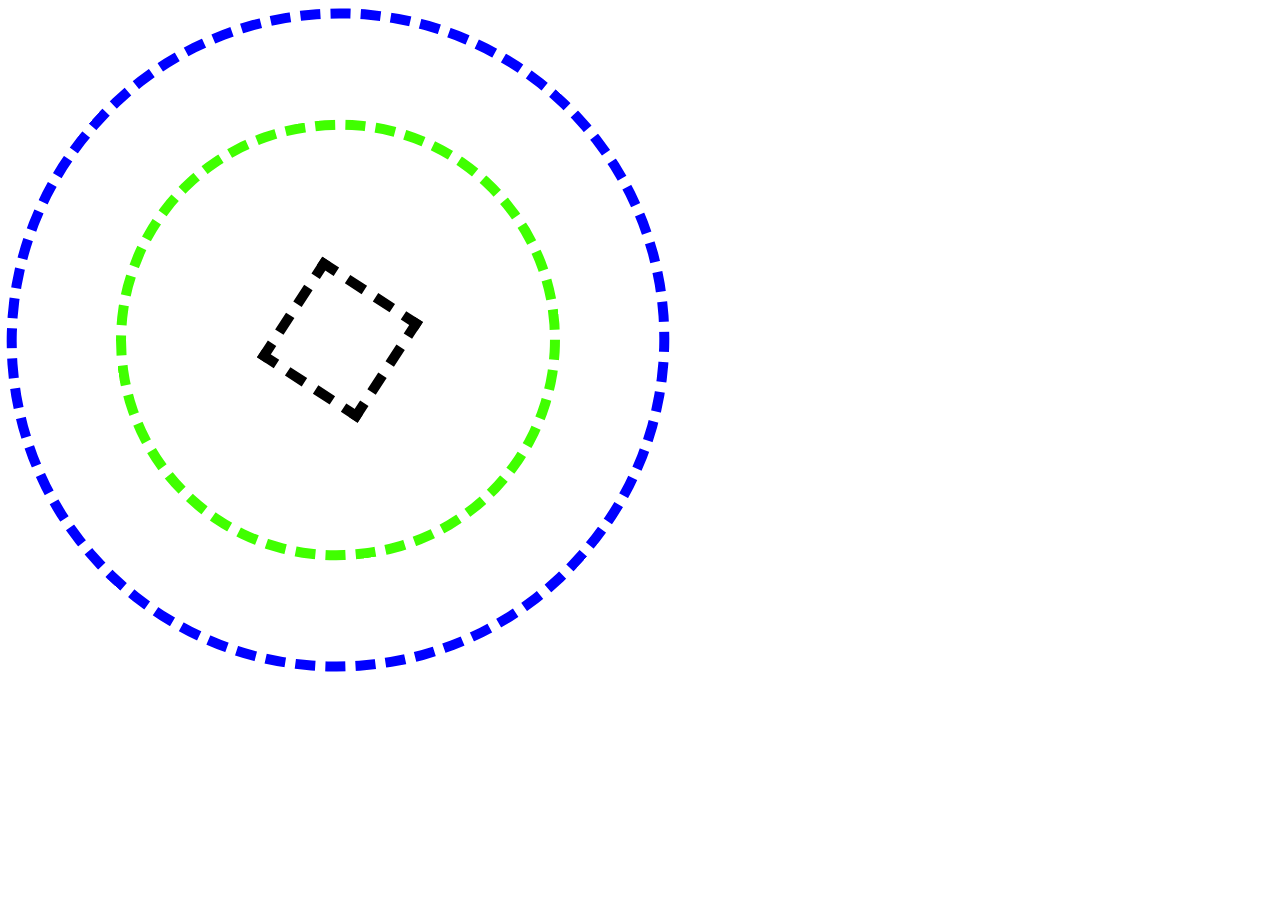
<file: circulosGirando.html/index.html>
<!DOCTYPE html>
<html lang="en">
<head>
    <meta charset="UTF-8">
    <meta http-equiv="X-UA-Compatible" content="IE=edge">
    <meta name="viewport" content="width=device-width, initial-scale=1.0">
    <title>Document</title>
    <style>
        #div1, #div2, #div3{
            border: 10px dashed;
            display: inline-block;
            position: relative;
            
        }
        #div3{
            padding: 100px;
            border-radius: 500px;
            border-color: blue;

        }
        #div2{
            padding: 150px;
            border-radius: 350px;
            border-color: #40ff00;
        }
        #div1{
            padding: 50px;
        }
    </style>
</head>
<body>
    
    <div id="div3">
        <div id="div2">
            <div id="div1"></div>
        </div>
    </div>
    <script>
        var div1 = document.getElementById('div1')
        var div2 = document.getElementById('div2')
        var div3 = document.getElementById('div3')
        var ang = 0
        var anima
        function anima() {
            if (ang > 360){
                ang = 0
            }
            div1.style.transform = `rotate(${ang}deg)`
            div2.style.transform = `rotate(${ang}deg)`
            div3.style.transform = `rotate(${ang}deg)`
            requestAnimationFrame(anima)
            ang +=1
        }
        anima()
    </script>
</body>
</html>
</file>
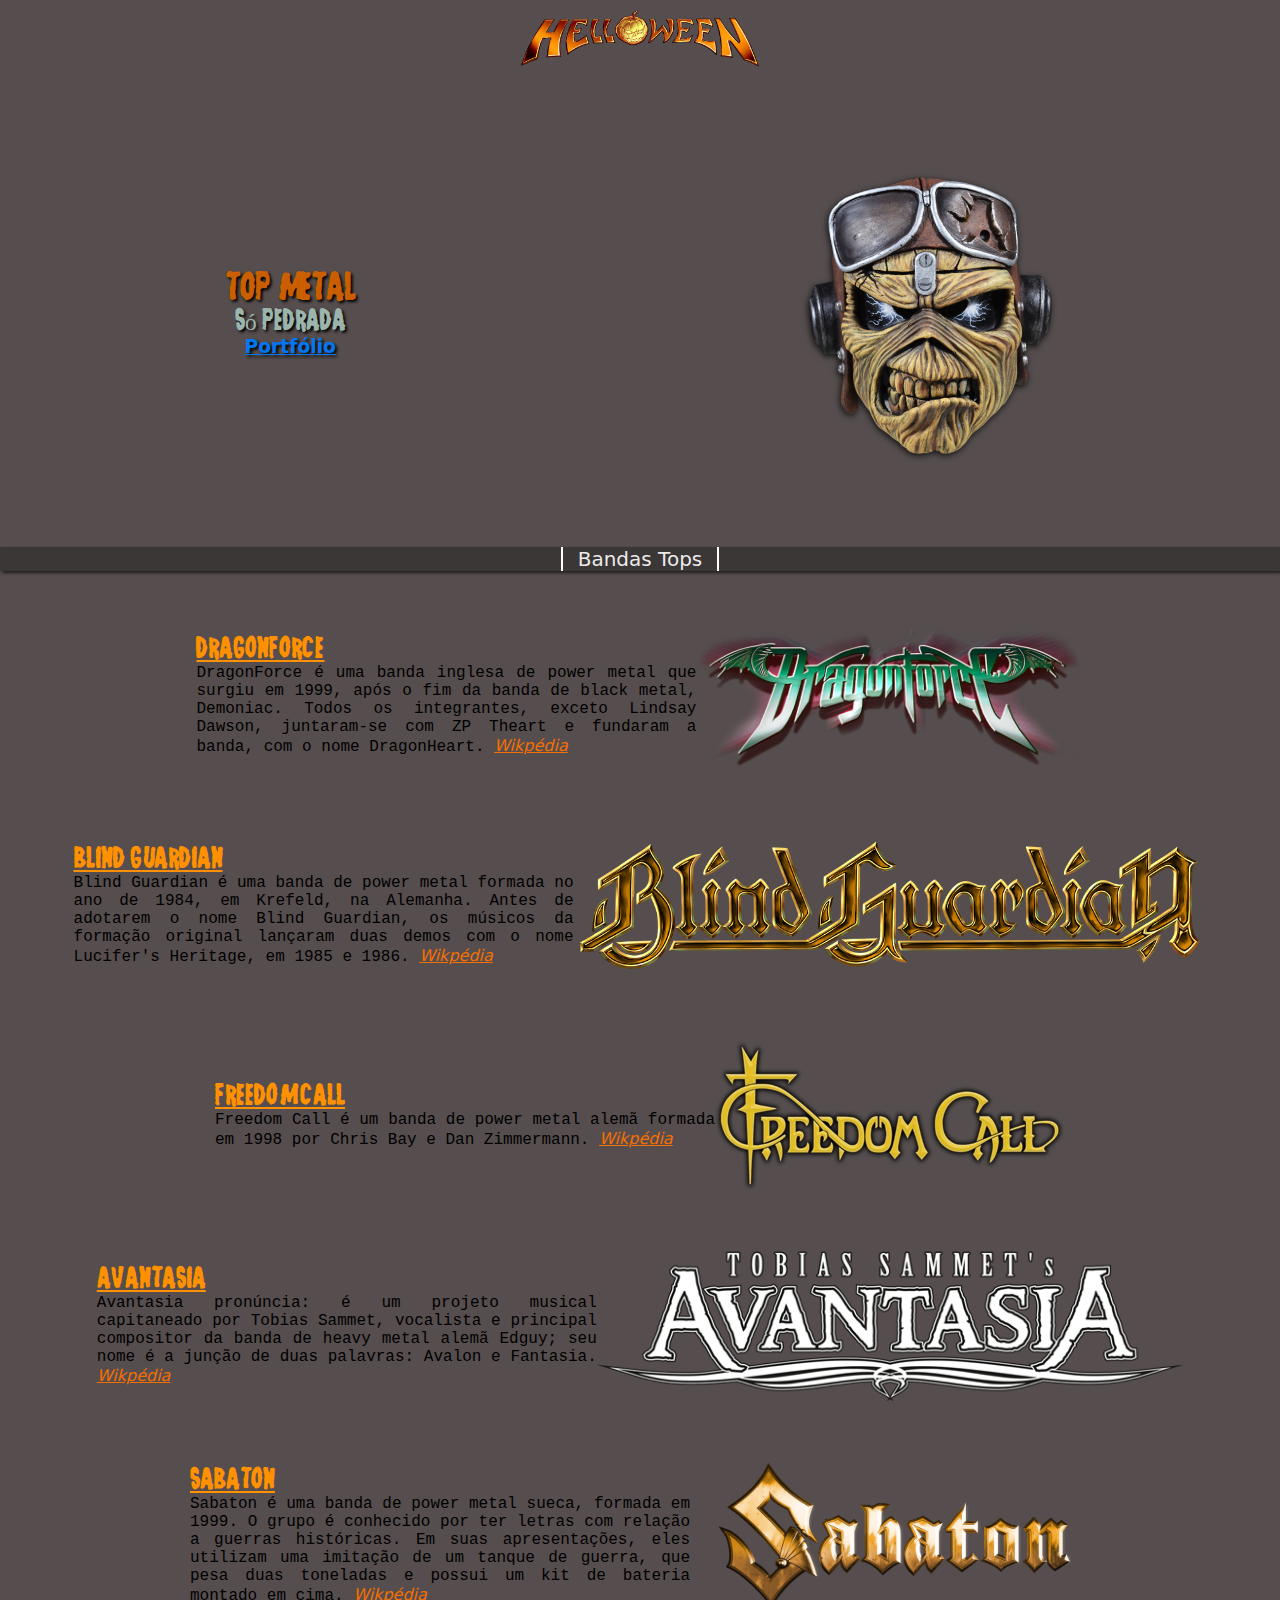
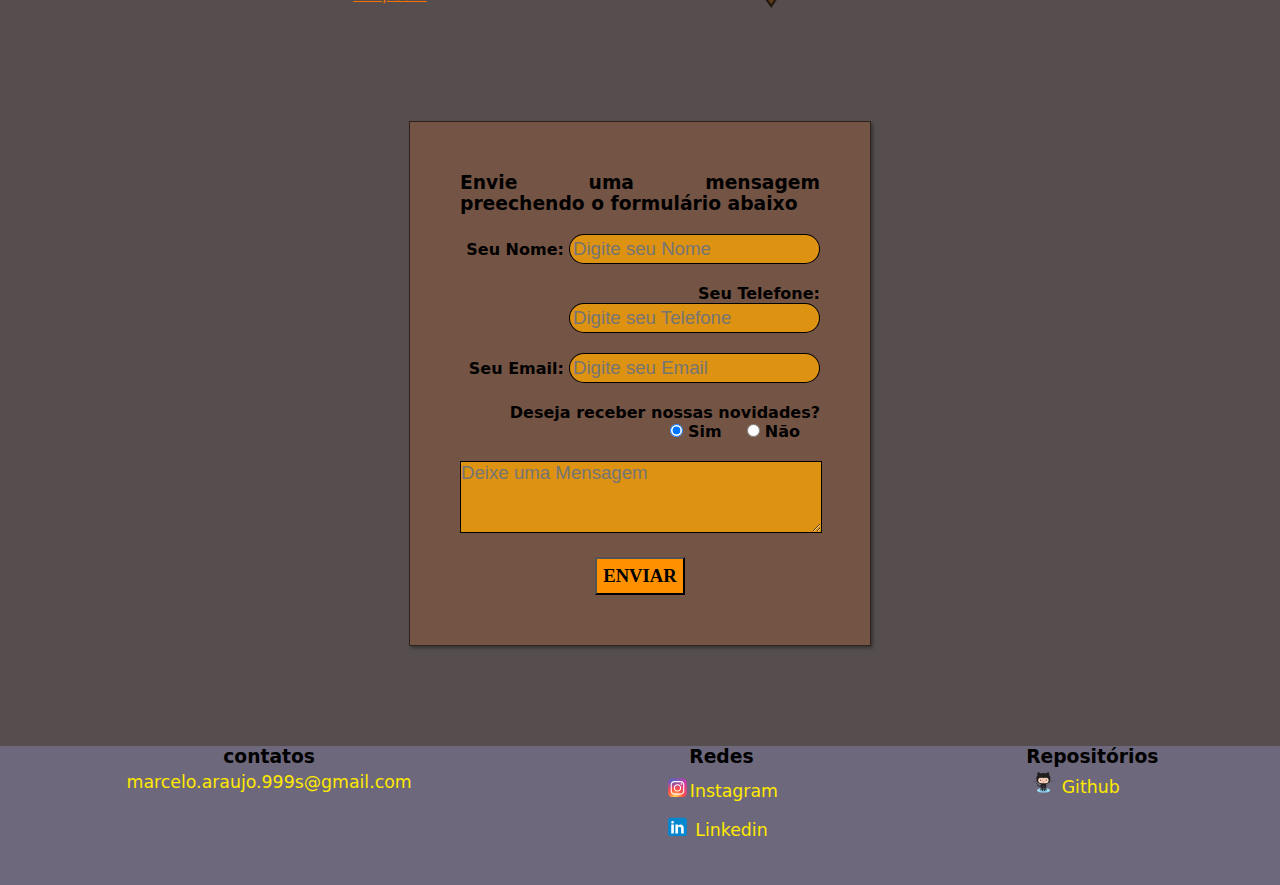
<file: topbandas/index.html>
<!DOCTYPE html>
<html lang="pt-br">
<head>
    <meta charset="UTF-8">
    <meta http-equiv="X-UA-Compatible" content="IE=edge">
    <meta name="viewport" content="width=device-width, initial-scale=1.0">
    <title>Top Metal</title>
    <link rel="stylesheet" href="style.css">
</head>
<body>
    <header id="header">
        <img  src="helloween-capa.png">
    </header>
    
    <div class="container-main">
        <div>
            <h1>Top Metal</h1>
            <h2>Só pedrada</h2>
            <h3><a href="mar-marcelo.herokuapp.com">Portfólio</a></h3>
        </div>
        <img src="iron.png">
    </div>

    <div id="divisao"><span>Bandas Tops</span></div>

    <span id="iframe">
        <abbr title="Fechar video"><span>[X]</span></abbr>
        <iframe frameborder="1" name="video"></iframe>
    </span>
    
    <div class="banda">
        <div>
            <a href="https://player.vimeo.com/video/150713728" target="video"><h2>Dragonforce</h2></a>
            <p>DragonForce é uma banda inglesa de power metal que surgiu em 1999, após o fim da banda de black metal, Demoniac. Todos os integrantes, exceto Lindsay Dawson, juntaram-se com ZP Theart e fundaram a banda, com o nome DragonHeart. <em><a href="https://pt.wikipedia.org/wiki/DragonForce" target="_blank" rel="external">Wikpédia</a></em></p>   
        </div>
        <img src="dragonforce.png" alt="">
    </div>
    <div class="banda">
        <div>
            <a href="https://player.vimeo.com/video/31319433" target="video"><h2>Blind Guardian</h2></a>
            <p>Blind Guardian é uma banda de power metal formada no ano de 1984, em Krefeld, na Alemanha. Antes de adotarem o nome Blind Guardian, os músicos da formação original lançaram duas demos com o nome Lucifer's Heritage, em 1985 e 1986. <em><a href="https://pt.wikipedia.org/wiki/Blind_Guardian" target="_blank" rel="external">Wikpédia</a></em></p>   
        </div>
        <img src="blindguardian.png">
    </div>
    <div class="banda">
        <div>
            <a href="https://www.youtube.com/embed/Pwv-FGhqwpw" target="video"><h2>Freedom Call</h2></a>
            <p>Freedom Call é um banda de power metal alemã formada em 1998 por Chris Bay e Dan Zimmermann. <em><a href="https://pt.wikipedia.org/wiki/Freedom_Call" target="_blank" rel="external">Wikpédia</a></em></p>   
        </div>
        <img src="FreedomCall.png">
    </div>
    <div class="banda">
        <div>
            <a href="https://player.vimeo.com/video/225193931" target="video"><h2>Avantasia</h2></a>
            <p>Avantasia pronúncia: é um projeto musical capitaneado por Tobias Sammet, vocalista e principal compositor da banda de heavy metal alemã Edguy; seu nome é a junção de duas palavras: Avalon e Fantasia. <em><a href="https://pt.wikipedia.org/wiki/Avantasia" target="_blank" rel="external">Wikpédia</a></em></p>   
        </div>
        <img src="Avantasia_Logo.png">
    </div>
    <div class="banda">
        <div>
            <a href="https://player.vimeo.com/video/9515659" target="video"><h2>Sabaton</h2></a>
            <p>Sabaton é uma banda de power metal sueca, formada em 1999. O grupo é conhecido por ter letras com relação a guerras históricas. Em suas apresentações, eles utilizam uma imitação de um tanque de guerra, que pesa duas toneladas e possui um kit de bateria montado em cima. <em><a href="https://pt.wikipedia.org/wiki/Sabaton" target="_blank" rel="external">Wikpédia</a></em></p>   
        </div>
        <img src="babaton-logo.png">
    </div>

    <div class="formulario">
        <h3>Envie uma mensagem preechendo o formulário abaixo</h3>
        <form action="index.html" id="form-campos">
            <div>
                <label for="nome">Seu Nome:</label>
                <input type="text" id="nome" placeholder="Digite seu Nome">
            </div>

            <div>
                <label for="telefone">Seu Telefone:</label>
                <input type="tel" maxlength="20" id="telefone" placeholder="Digite seu Telefone">
            </div>

            <div>
                <label for="email" >Seu Email:</label>
                <input type="email" placeholder="Digite seu Email" id="email">
            </div>

            <div>
                <h4>Deseja receber nossas novidades?</h4>
                <span>
                    <input type="radio" name="novis" id="sim" checked>
                    <label for="sim">Sim</label>
                </span>
                
                <span>
                    <input type="radio" id="nao" name="novis">
                    <label for="nao">Não</label>
                </span>
                
            </div>

            <textarea placeholder="Deixe uma Mensagem"></textarea>
            <button onclick="enviar()">ENVIAR</button>
        </form>
    </div>

    <footer class="rodape">
        <div>
            <h3>contatos</h3>
            <a href="https://marcelo.araujo.999s@gmail.com">marcelo.araujo.999s@gmail.com</a>
        </div>
        <div>
            <h3>Redes</h3>
            <a href="#"><img src="instagram.svg" alt="">Instagram</a>
            <a href="https://www.linkedin.com/in/marcelo-araujo-2026841b4/"><img src="likedinIcon.svg" alt=""> Linkedin</a>
        </div>
        <div>
            <h3>Repositórios</h3>
            <a href="https://github.com/marcelo-py"><img src="Octocat.png" alt=""> Github</a>
        </div>
    </footer>

    <script>
        var iframe = document.getElementById('iframe')
        var iframe_video = document.querySelector('#iframe iframe')
        var fechar = document.querySelector('#iframe span')
        var banda_link = document.querySelectorAll('.banda a')
        var nome_form = document.getElementById('nome')
        fechar.addEventListener('click', fecharVideo)
        for (let b in banda_link){
            banda_link[b].addEventListener('click', abrirVideo)
        }

        function abrirVideo(){
            iframe.style.display = 'block'
        }
        function fecharVideo(){
            iframe.style.display = 'none'
            iframe_video.src = ''
        }
        function enviar(){
            if (nome_form.value.length < 1){
                alert('Campo nome do formulario não pode ficar vazio!')
            }else{
                alert(`Mensagem de ${nome.value} Enviada!`)
            }
            
        }
    </script>
</body>
</html>
</file>
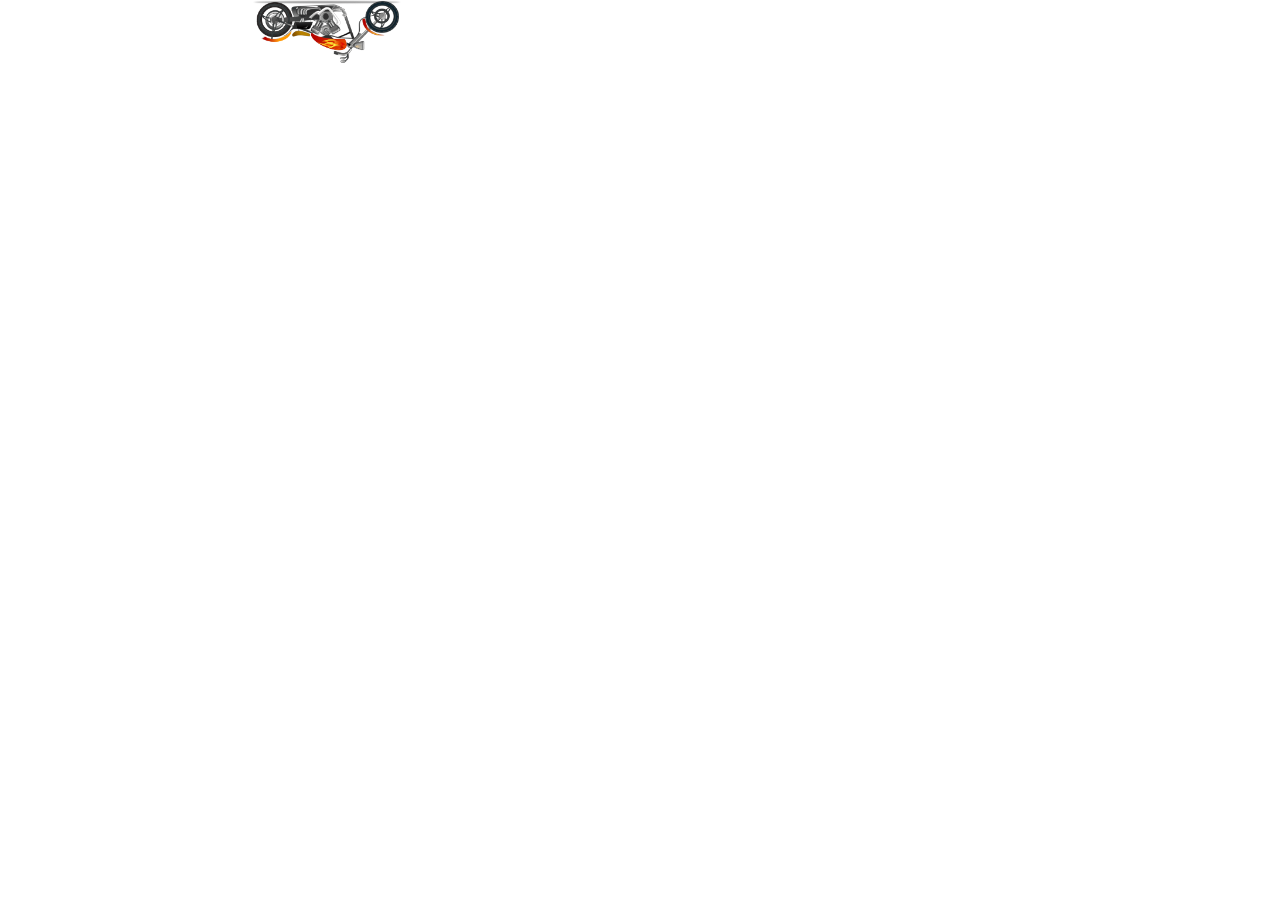
<file: motoAndando/motoEmMovimento.html>
<!DOCTYPE html>
<html lang="pt-br">
<head>
    <meta charset="UTF-8">
    <meta http-equiv="X-UA-Compatible" content="IE=edge">
    <meta name="viewport" content="width=device-width, initial-scale=1.0">
    <title>Moto em Movimento</title>
    <style>
        *{
            padding: 0;
            margin: 0;
        }
        #moto{
            max-width: 150px;
            transform: scaleY(-1);
            position: relative;
        }
    </style>
    <script>
        var px, py, dx, dy, vel, obj, anima

        function inicia(){
            px = 0
            py = 0
            dx = 1
            dy = 1
            vel = 6
            obj = document.getElementById('moto')
            movimentar()
        }
        function movimentar(){
            if (px <= 650){
                px += dx*vel
            } else{
                dy = 1
                py += dx*vel
                obj.style.transform = 'rotate(80deg) scaleY(-1)'
            }
            if (py >= 650){
                dx = -1
                px += dx*vel
                obj.style.transform = 'rotate(360deg) scaleX(-1)'
            }
            if (px <= -1){
                dy = -1
                py += dy*vel
            }
            obj.style.left = px+'px'
            obj.style.top = py+'px'
            
            
            anima = requestAnimationFrame(movimentar)
        }
        window.addEventListener('load', inicia)
    </script>
</head>
<body>
    <img src="moto.png" id="moto">
</body>
</html>
</file>
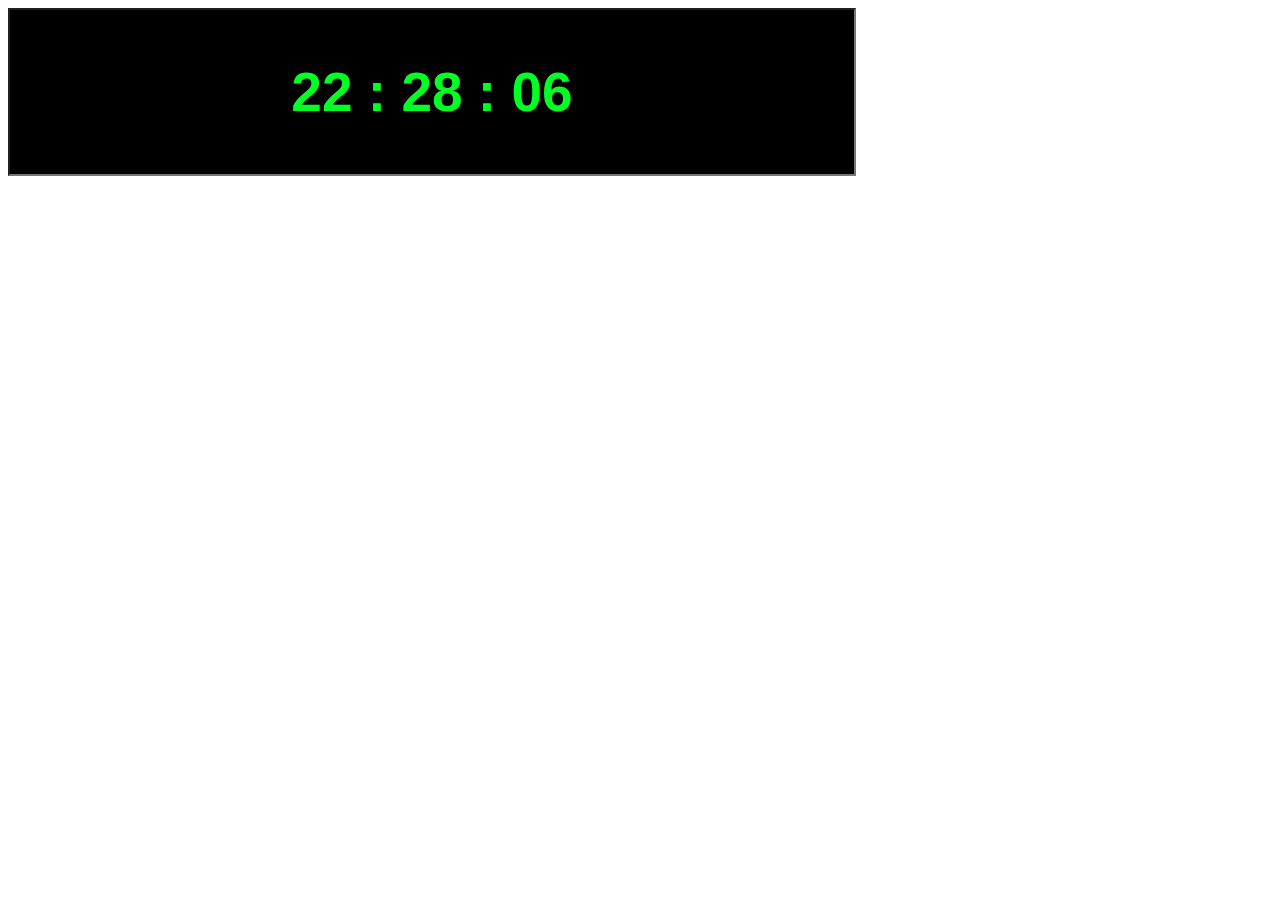
<file: relogio-digital/relogio2.html>
<!DOCTYPE html>
<html lang="pt-br">
<head>
    <meta charset="UTF-8">
    <meta http-equiv="X-UA-Compatible" content="IE=edge">
    <meta name="viewport" content="width=device-width, initial-scale=1.0">
    <title>Relogio</title>

    <style>
        #relogio{
            text-align: center;
            font-weight: bold;
            font-size: 55px;
            color: #0f2;
            background: #000000;
            padding: 50px;
        }
    </style>

    <script>

        function relogio(){
            var data = new Date()
            var hor = data.getHours()
            var min = data.getMinutes()
            var seg = data.getSeconds()

            var obj = document.getElementById('relogio')

            if (hor < 10){
                hora = '0'+hora
            }
            if (min < 10){
                min = '0'+min
            }
            if (seg < 10){
                seg = '0'+seg
            }
             
            obj.value = `${hor} : ${min} : ${seg}`
        }
        var hora = setInterval(relogio, 1)
    </script>
</head>
<body>
    
    <input type="text" id="relogio">
</body>
</html>
</file>
<file: topbandas/style.css>
*{
    padding: 0;
    margin: 0;
    font-family:system-ui, -apple-system, BlinkMacSystemFont, 'Segoe UI', Roboto, Oxygen, Ubuntu, Cantarell, 'Open Sans', 'Helvetica Neue', sans-serif;
}
@font-face {
    font-family: 'titulo-banda';
    src: url('lastman.ttf') format('truetype');
}
body{
    background: #564e4e;
    background-repeat: repeat-x;
    background-size: 49%;
}

#header{
    text-align: center;
    margin-bottom: 50px;
}

#header img{
    max-width: 250px;
}

.container-main{
    display: flex;
    flex-wrap: wrap;
    align-items: center;
    justify-content:space-around;
    text-align: center;
    margin-bottom: 50px;
}
.container-main{
    text-shadow: 2px 2px 3px #000000;
}

.container-main h1, h2{
    color: #d06100fe;
    font-family: 'titulo-banda';
    font-weight: normal;
}

.container-main h2{
    color: #9bb5ad;
}

.container-main h3 a{
    color: #0177f5;
}

.container-main img{
    max-width: 250px;
    filter: drop-shadow(-1px 2px 3px #000000c3);
}
#divisao{
    background: #0000004b;
    text-align: center;
    font-size: 20px;
    box-shadow: 2px 2px 3px #000000a0;
}

#divisao span{
    color: #ffffffe7;
    border-left: 2px solid #fff;
    border-right: 2px solid #fff;
    padding-left: 15px;
    padding-right: 15px;
}

.banda{
    display: flex;
    flex-wrap: wrap;
    justify-content:center;
    align-items: center;
    margin: 40px 0;
    padding: 10px 0;
}

.banda p{
    text-align: justify;
    width: 500px;
    font: 15pt;
    font-family: 'Courier New';
}
.banda p a{
    color: #f56f01;
}

.banda h2 a{
    text-decoration: underline #ff8800;
}

.banda img{
    max-height: 150px;
}

.formulario{
    width: 360px;
    background: #a15e3565;
    padding: 50px;
    margin: 100px auto;
    border: 1px solid #00000097;
    box-shadow: 2px 2px 3px #23222295;
}

.formulario h3{
    text-align: justify;
}

.formulario div{
    text-align: right;
    margin: 20px 0;
}

.formulario div label{
    font-weight: bold;
}

.formulario div input{
    border-radius: 15px;
    outline: none;
    background: #ffa600c0;
    border: 1px solid #000000fe;
    font: 14pt arial;
    padding: 3px;
}

.formulario div span{
    margin-right: 20px;
}

.formulario button{
    font: 14pt verdana;
    font-weight: bold;
    background: #ff9100;
    cursor: pointer;
    display: block;
    margin: 0 auto;
    padding: 6px;
    margin-top: 20px;
}

.formulario textarea{
    background: #ffa600c0;
    border: 1px solid;
    width: 100%;
    height: 70px;
    font: 14pt arial;
    outline: none;
}

.rodape{
    display: flex;
    justify-content: space-around;
    flex-wrap: wrap;
    background-color: rgba(146, 146, 195, 0.387);
    padding: 0 0 40px 0;
}

.rodape div h3{
    text-align: center;
}

.rodape div a{
    display: block;
    text-decoration: none;
    color: #ffea00;
    padding: 5px;
    font-size: 13pt;
    word-break: break-all;
}

.rodape div a:hover{
    text-decoration: underline;
}

.rodape img{
    max-width: 25px;
}

.banda h2{
    font-family: 'titulo-banda';
    font-weight: normal;
    color: #ff9100;
    display: inline-block;
    text-decoration: underline;
}

#iframe{
    position: fixed;
    bottom: 0;
    right: 0;
    margin: 0 auto;
    box-shadow: -3px 3px 5px #000000b2;
    display: none;
}

#iframe span{
    color: #fff;
    background: #000000;
    position: absolute;
    font-weight: bold;
    font-size: 23px;
    text-shadow: 1px 1px 2px black;
    cursor: pointer;
    opacity: 0.4; 
}

#iframe span:hover{
    opacity: 1;
}

iframe{
    width: 350px;
    height: 200px;
    background: #000000;
}

@media (max-width: 650px){
    .banda{
        /* Com a tela desse tamanho, fica mais bonito e compreensivel dessa forma*/
        flex-direction: column-reverse;
        background: #5b5a5afb;
    }
    .banda img{
        max-width: 100%;
    }
    .banda div{
        padding: 10px;
    }
    .banda p{
        width: 100%;
    }
}
@media (max-width: 480px){
    .formulario{
        width: 80%;
        padding: 20px;
        text-align: left;
    }
    .formulario input[type='text'], [type='tel'], [type='email']{
        width: 100%;
    }
    .formulario div{
        text-align: left;
    }
    iframe{
        width: 100%;
    }
    #header img{
        max-width: 60%;
    }
}
@media (max-width: 265px){
    .container-main img{
        max-width: 100%;
    }
}

@media (max-width: 379px){
    .container-main div{
        position: absolute;
        z-index: 1;
        padding: 105px 0;
        width: 100%;
        background: #00000089;
        font-size: 5vw;
        text-shadow: 2px 2px 3px #000000d3;
    }
    .container-main img{
        opacity: 0.5;
    }
}
</file>
